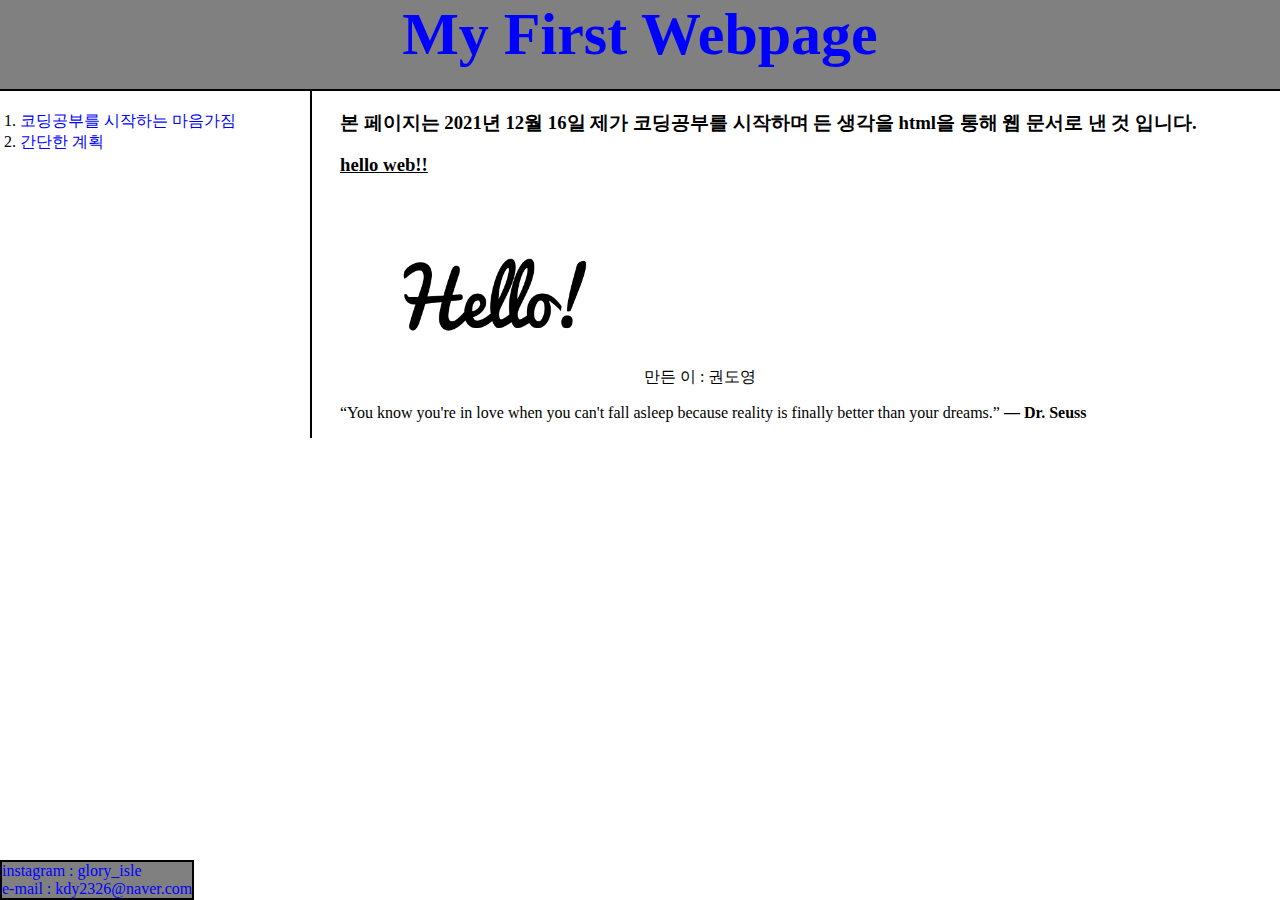
<file: index.html>
<!doctype html>
<html>
<head>
  <title> my first web </title>
  <meta charset="utf-8">
</head>
<link rel="stylesheet" href="style.css">
<body>
    <h1><a href="index.html">My First Webpage</a></h1>
    <div id="grid">
      <ol>
        <li><a href="1.html" title="mindset">코딩공부를 시작하는 마음가짐</a></li>
        <li><a href="2.html" title="milestones">간단한 계획</a></li>
      </ol>
      <div>
          <h3>본 페이지는 2021년 12월 16일 제가 코딩공부를 시작하며 든 생각을 html을 통해 웹 문서로 낸 것 입니다. </h3>
          <h3><u>hello web!!</u></h3>
              <br><img src="say-hello.jpg"width="300"
          <p id="a"> 만든 이 : 권도영 </p>
          <p>“You know you're in love when you can't fall asleep because reality is finally better than your dreams.”
          <strong>― Dr. Seuss</strong></p>
              <p><div id="disqus_thread"></div>
              <script>

                  (function() { // DON'T EDIT BELOW THIS LINE
                  var d = document, s = d.createElement('script');
                  s.src = 'https://my-new-site-4.disqus.com/embed.js';
                  s.setAttribute('data-timestamp', +new Date());
                  (d.head || d.body).appendChild(s);
                  })();
              </script>
              <noscript>Please enable JavaScript to view the <a href="https://disqus.com/?ref_noscript">comments powered by Disqus.</a></noscript></p>
              <footer id="footer">
               <a>instagram : glory_isle</a><br>
               <a>e-mail : kdy2326@naver.com</a>
              </footer>
        </div>

    </div>
</body>
</html>
</file>
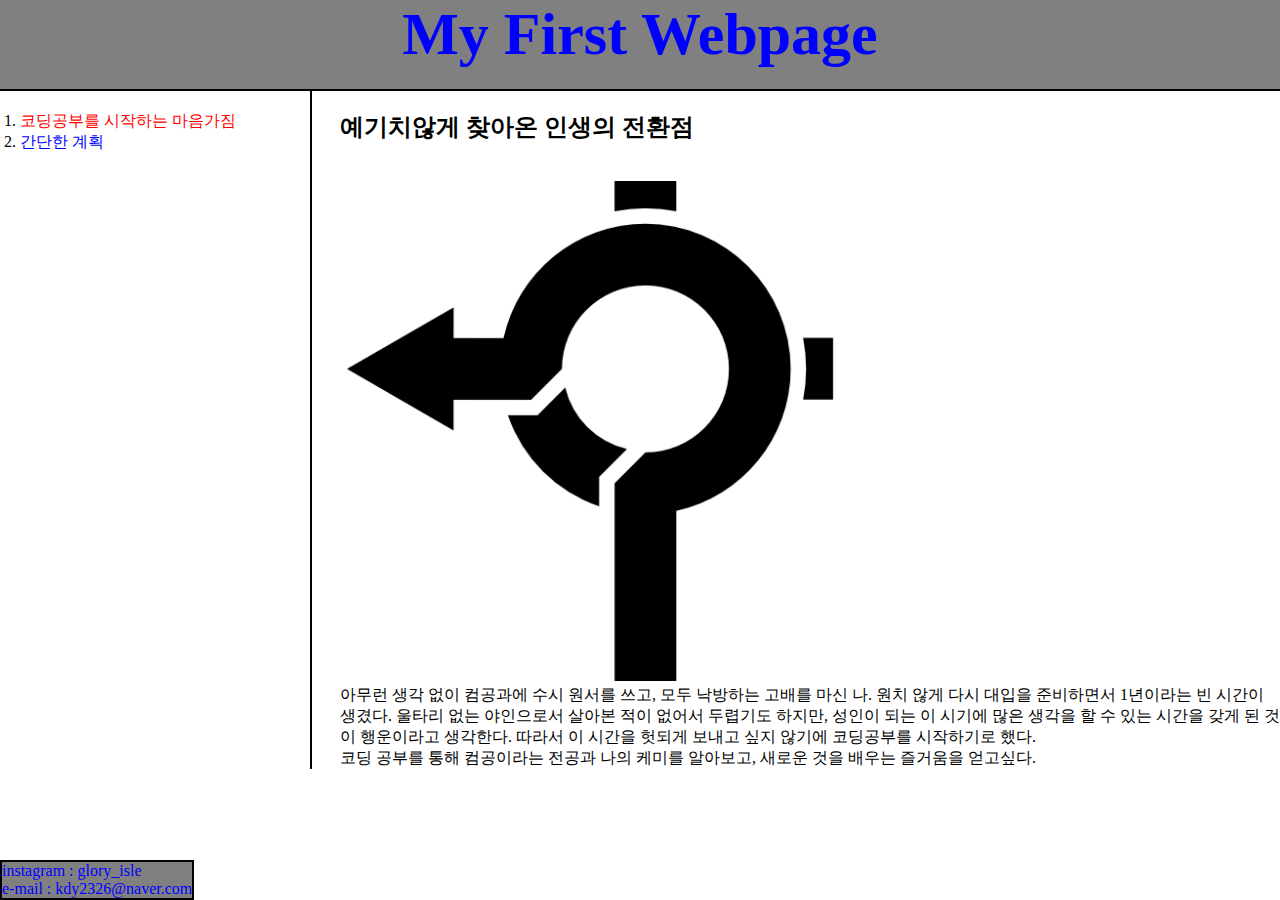
<file: 1.html>
<!doctype html>
<html>
<head>
  <title> mindset </title>
  <meta charset="utf-8">
  <style>
  #active {color:red;}
  </style>
<link rel="stylesheet" href="style.css">

</head>
<body>
  <h1><a href="./index.html" title="return to the start-up screen">My First Webpage</a></h1>
<div id="grid">
        <ol>
          <li><a href="1.html" title="mindset" id="active">코딩공부를 시작하는 마음가짐</a></li>
          <li><a href="2.html" title="milestones" >간단한 계획</a></li>
        </ol>
       <div>
          <h2>예기치않게 찾아온 인생의 전환점</h2><br>
          <img src="55341.png" width="500"><br>

          아무런 생각 없이 컴공과에 수시 원서를 쓰고, 모두 낙방하는 고배를 마신 나. 원치 않게 다시 대입을 준비하면서 1년이라는 빈 시간이 생겼다. 울타리 없는 야인으로서 살아본 적이 없어서
          두렵기도 하지만, 성인이 되는 이 시기에 많은 생각을 할 수 있는 시간을 갖게 된 것이 행운이라고 생각한다.
          따라서 이 시간을 헛되게 보내고 싶지 않기에 코딩공부를 시작하기로 했다.
          <br>코딩 공부를 통해 컴공이라는 전공과 나의 케미를 알아보고, 새로운 것을 배우는 즐거움을 얻고싶다.
       </div>
</div>
<footer id="footer">
 <a>instagram : glory_isle</a><br>
 <a>e-mail : kdy2326@naver.com</a>
</footer>
</body>
</html>
</file>
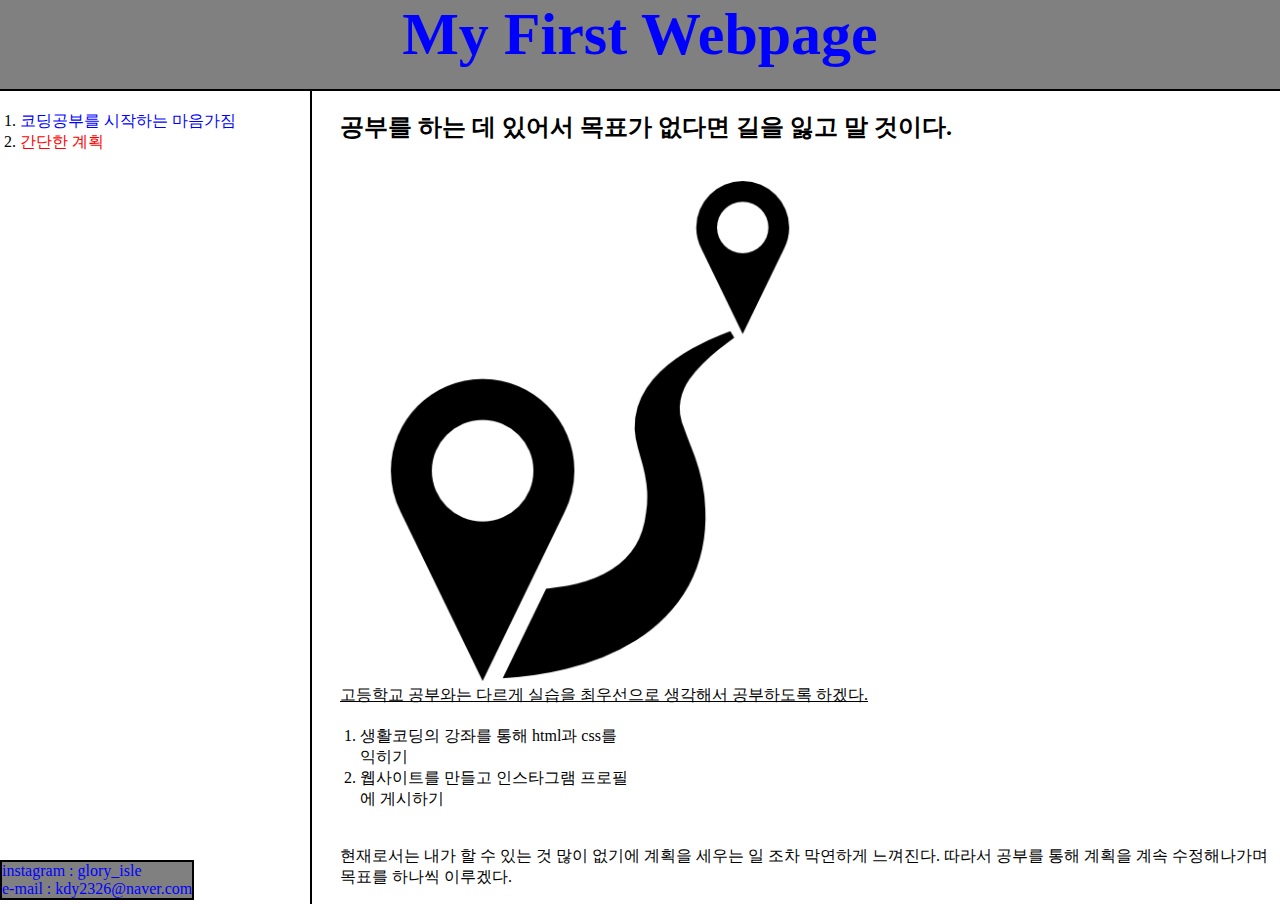
<file: 2.html>
<!doctype html>
<html>
<head>
  <title> milestones </title>
  <meta charset="utf-8">
  <style>
  #active {color:red;}
  #list2 {border-right: none}
  </style>
  <link rel="stylesheet" href="style.css">

</head>
<body>
  <h1><a href="./index.html" title="return to the start-up screen">My First Webpage</a></h1>
<div id="grid">
      <ol>
        <li><a href="1.html" title="mindset">코딩공부를 시작하는 마음가짐</a></li>
        <li><a href="2.html" title="milestones" id="active">간단한 계획</a></li>
      </ol>
     <div>
      <h2>공부를 하는 데 있어서 목표가 없다면 길을 잃고 말 것이다.</h2><br>
      <img src="55212.png" width="500"><br>

      <u>고등학교 공부와는 다르게 실습을 최우선으로 생각해서 공부하도록 하겠다.</u>
    <div>
      <ol id="list2">
        <li>생활코딩의 강좌를 통해 html과 css를 익히기</li>
        <li>웹사이트를 만들고 인스타그램 프로필에 게시하기</li>
      </ol>
    </div>
      <p>현재로서는 내가 할 수 있는 것 많이 없기에 계획을 세우는 일 조차 막연하게 느껴진다.
    따라서 공부를 통해 계획을 계속 수정해나가며 목표를 하나씩 이루겠다.</p>
     </div>
</div>
<footer id="footer">
 <a>instagram : glory_isle</a><br>
 <a>e-mail : kdy2326@naver.com</a>
</footer>
</body>
</html>
</file>
<file: style.css>
a {color:blue;
  text-decoration: none;}
body{margin:0;}
h1{font-size: 60px;
text-align: center;
border-bottom:2px solid black;
padding-bottom: 20px;
margin:0;
background-color: grey
}
ol{border-right: 2px solid black;
width:270px;
margin:0;
padding:20px;}
#a {font-weight:bold;}
#grid {display: grid;
grid-template-columns: 340px 1fr}
@media(max-width:800px){
  #grid {display: block;}
  ol{border-right: none; display: inline-block;}
  li{display: inline-block;}
}
#footer {border: 2px solid black;
position: fixed;
bottom:0;left:0;
background-color: grey}
</file>
